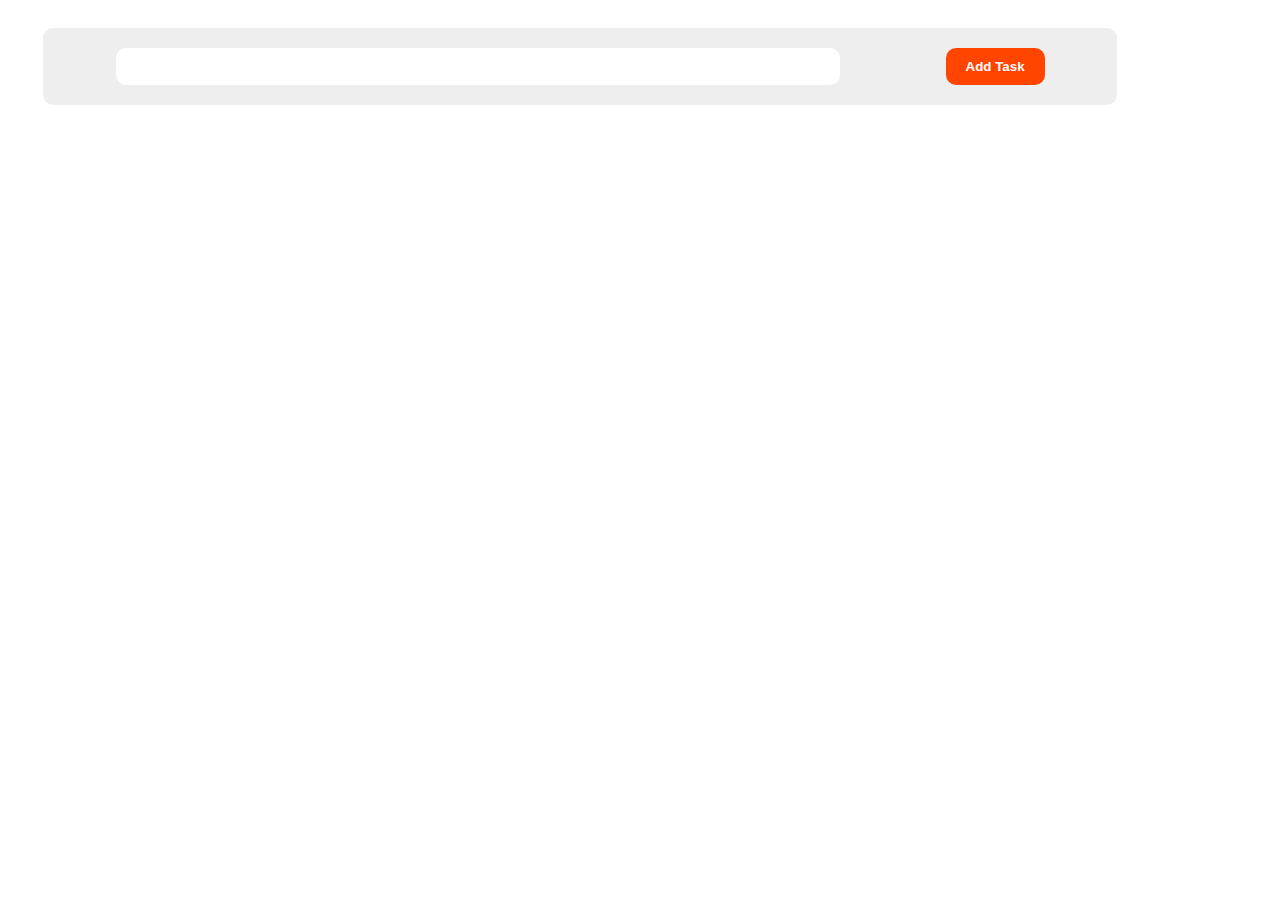
<file: index.html>
<!DOCTYPE html>
<html lang="en">

    <head>
        <meta charset="UTF-8">
        <meta name="viewport" content="width=device-width, initial-scale=1.0">
        <link rel="stylesheet" href="assignment.css">
        <title>Task Adder</title>
    </head>

    <body>
        <div class="container">
            <div class="form">
                <input type="text" class="input">
                <input type="submit" class="add" value="Add Task">
            </div>
            <div class="task"></div>
        </div>
        <script src="assignment.js"></script>
    </body>

</html>
</file>
<file: assignment.css>
*{
    box-sizing:border-box;
    font-family:"Arial";
}
.form{
    background-color:#eee;
    padding:20px;
    width:85%;
    display:flex;
    margin-left:35px;
    margin-top:20px;
    justify-content: space-around;
    border-radius:10px;;
    -webkit-border-radius:10px;
    -moz-border-radius:10px;
    -ms-border-radius:10px;
    -o-border-radius:10px;
}
.form .input{
    height: 2.8em;
    width: 70%;
    border:none;
    border-radius:10px;
    -webkit-border-radius:10px;
    -moz-border-radius:10px;
    -ms-border-radius:10px;
    -o-border-radius:10px;
}
.form .input:focus{
    outline:none;
}
.form .add{
    background-color:orangered;
    border:none;
    border-radius: 10px;
    transition: 0.7s ease;
    -webkit-border-radius: 10px;
    -moz-border-radius: 10px;
    -ms-border-radius: 10px;
    -o-border-radius: 10px;
    padding:10px 20px;
    color:white;
    font-weight: bold;
    -webkit-transition: 0.7s ease;
    -moz-transition: 0.7s ease;
    -ms-transition: 0.7s ease;
    -o-transition: 0.7s ease;
}
.container{
    display: flex;
    flex-direction:column;
    justify-content: center;

}
.task{
    border-radius:10px;
    margin-top:30px;
    background-color: #eee;
    -webkit-border-radius:10px;
    -moz-border-radius:10px;
    -ms-border-radius:10px;
    -o-border-radius:10px;
}
.form .add:hover{
    filter:brightness(1.5);
    -webkit-filter:brightness(1.5);
}
</file>
